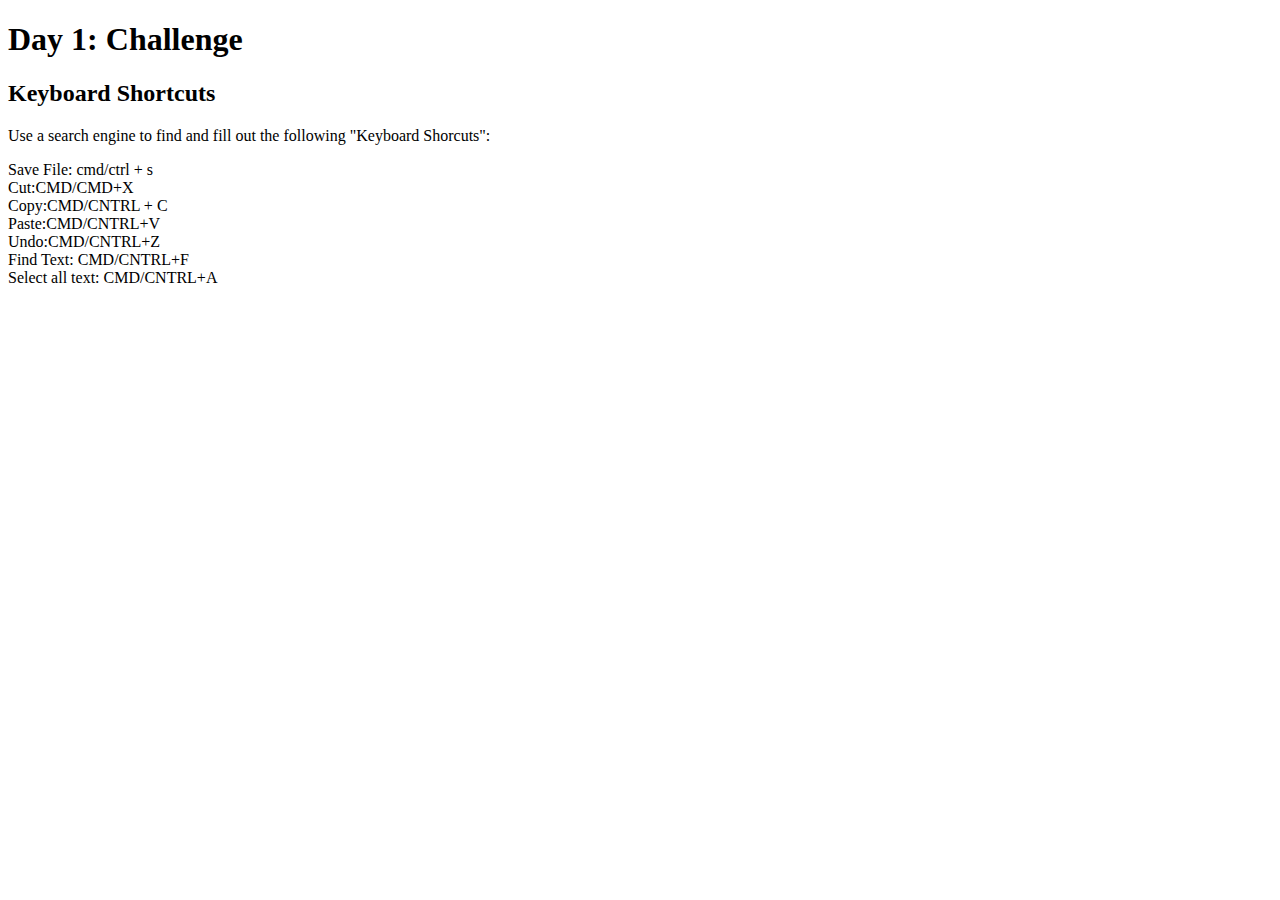
<file: Day_1/Day1Challenge.html>
<!DOCTYPE html>
<html lang="en">
<head>
    <meta charset="UTF-8">
    <meta http-equiv="X-UA-Compatible" content="IE=edge">
    <meta name="viewport" content="width=device-width, initial-scale=1.0">
    <title>Day 1: Challenge</title>
</head>
<body>
    <h1>Day 1: Challenge</h1>
        <h2>Keyboard Shortcuts</h2>
    
<!-- p tag= Paragraph   -->
                            <p>Use a search engine to find and fill out the following "Keyboard Shorcuts":</p>
  
<!--   EXAMPLE -->

<!--   li= list items -->
                        <li>Save File: cmd/ctrl + s</li>
<!--   END EXAMPLE -->
                        <li>Cut:CMD/CMD+X </li>
                         <li>Copy:CMD/CNTRL + C </li>
                        <li>Paste:CMD/CNTRL+V </li>
                        <li>Undo:CMD/CNTRL+Z</li>
                        <li>Find Text: CMD/CNTRL+F
                        <li>Select all text: CMD/CNTRL+A</li>
            
</body>
</html>
</file>
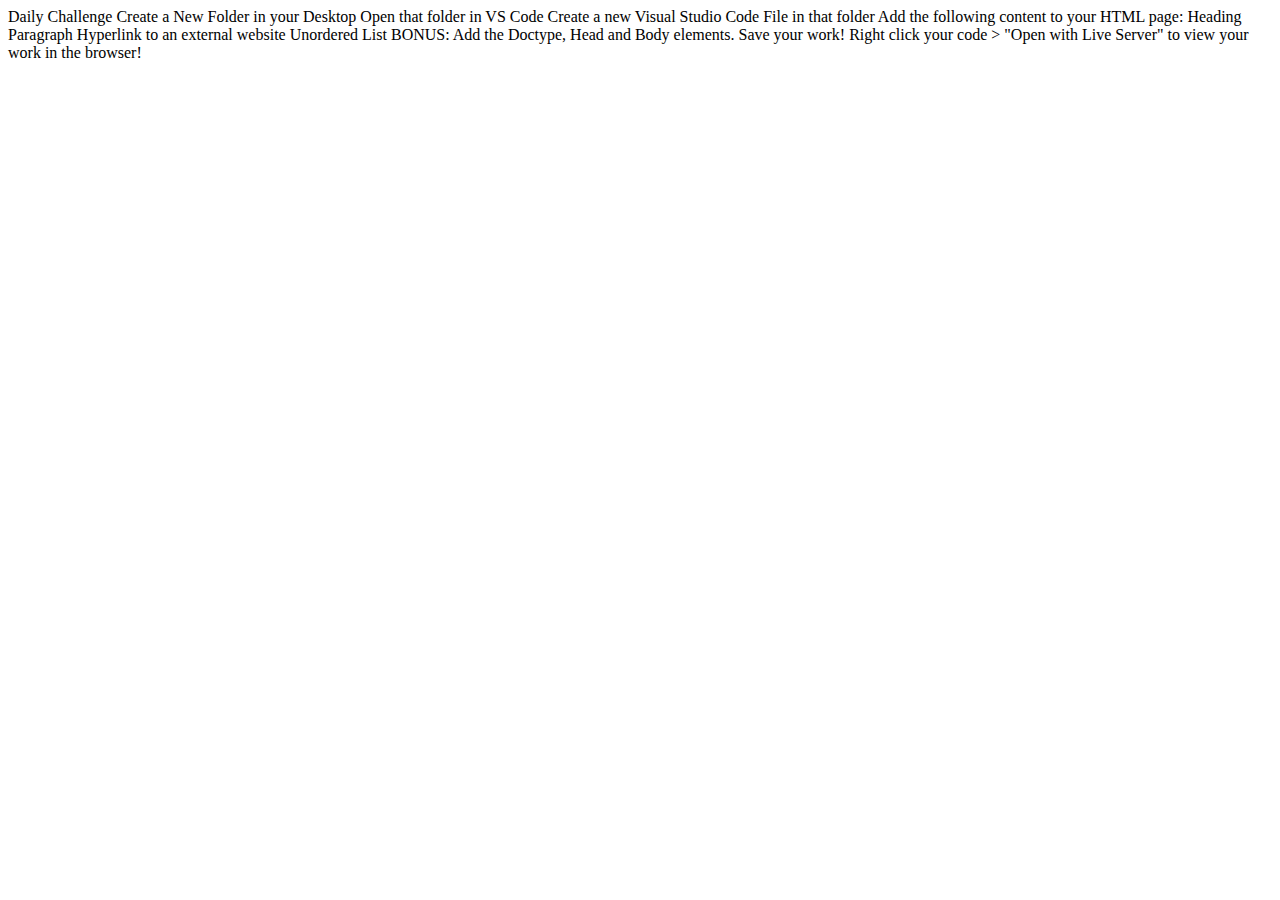
<file: Day_2/Day2Challenge.html>
<!DOCTYPE html>
<html lang="en">
<head>
    <meta charset="UTF-8">
    <meta http-equiv="X-UA-Compatible" content="IE=edge">
    <meta name="viewport" content="width=device-width, initial-scale=1.0">
    <title>Day 2: Daily Challenge</title>
</head>
<body>
    Daily Challenge
Create a New Folder in your Desktop
Open that folder in VS Code
Create a new Visual Studio Code File in that folder
Add the following content to your HTML page:
Heading
Paragraph
Hyperlink to an external website
Unordered List
BONUS: Add the Doctype, Head and Body elements.
Save your work!
Right click your code > "Open with Live Server" to view your work in the browser!


</body>
</html>
</file>
